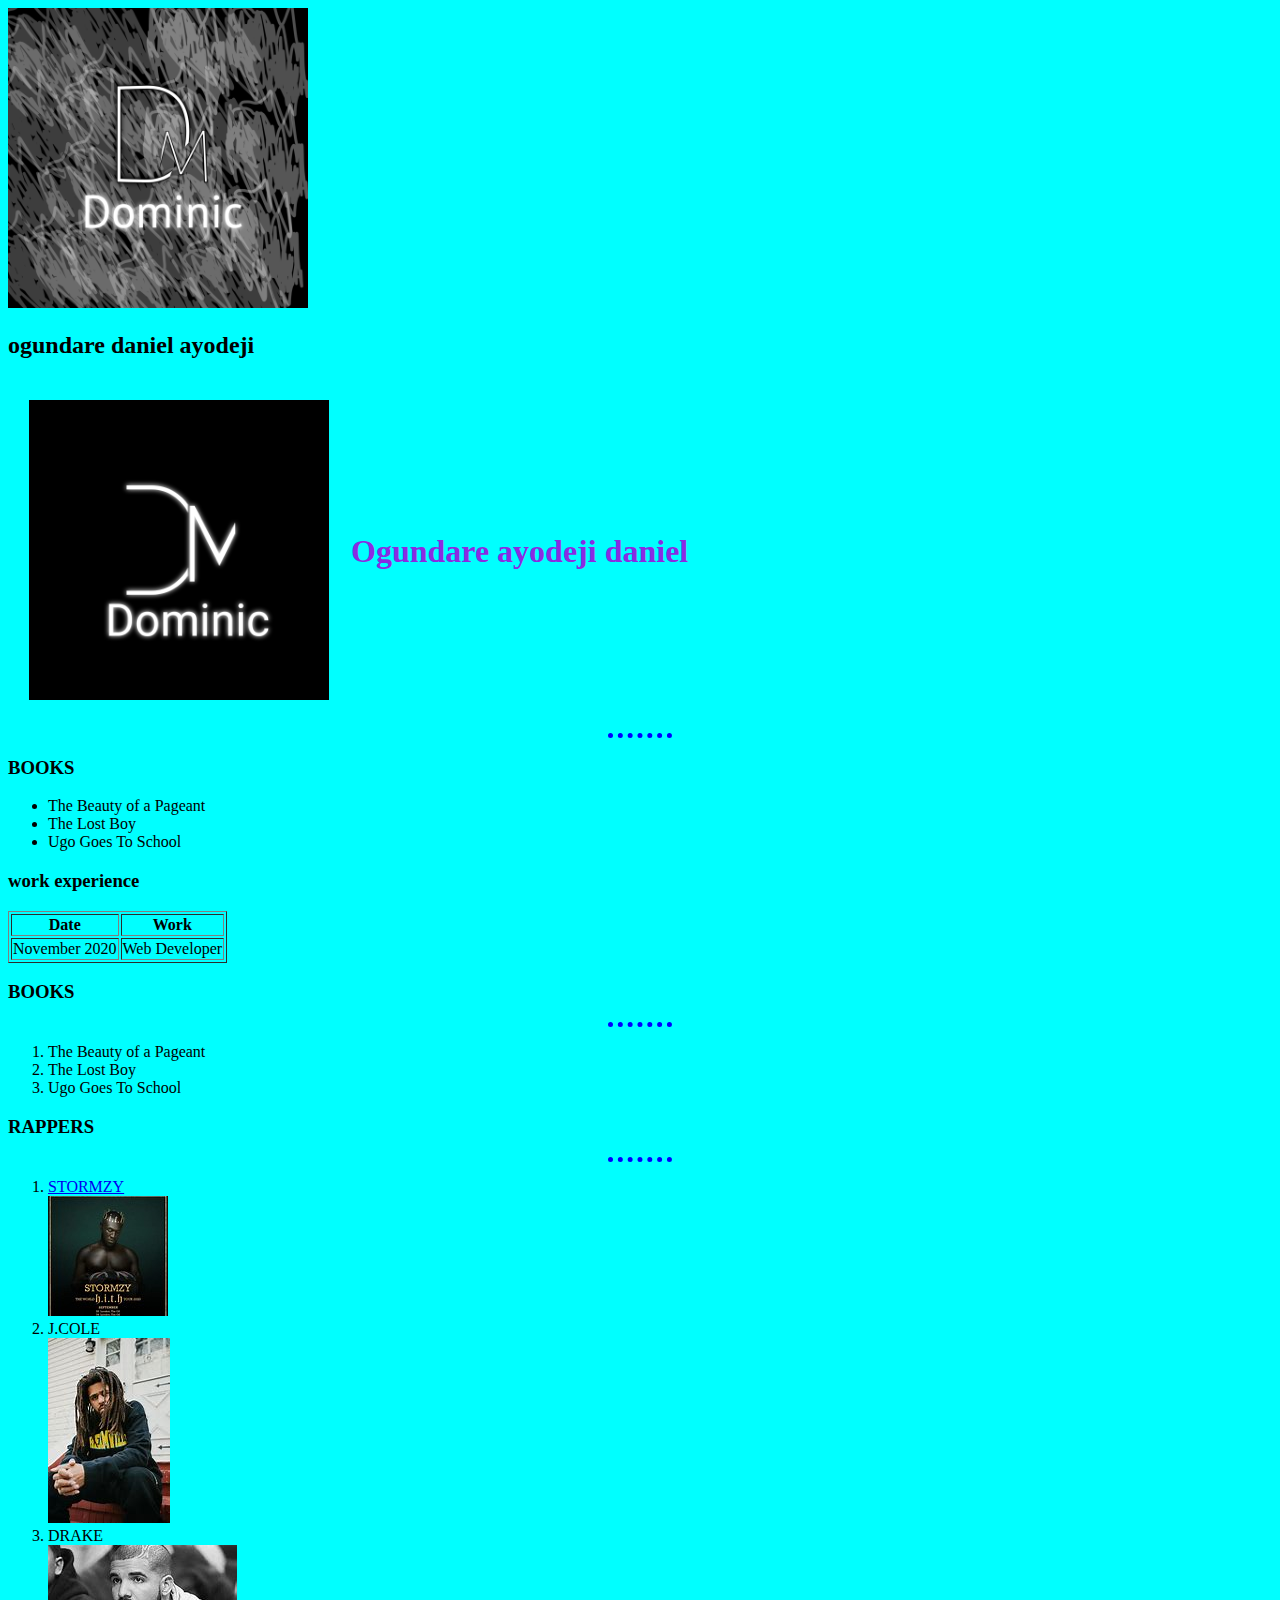
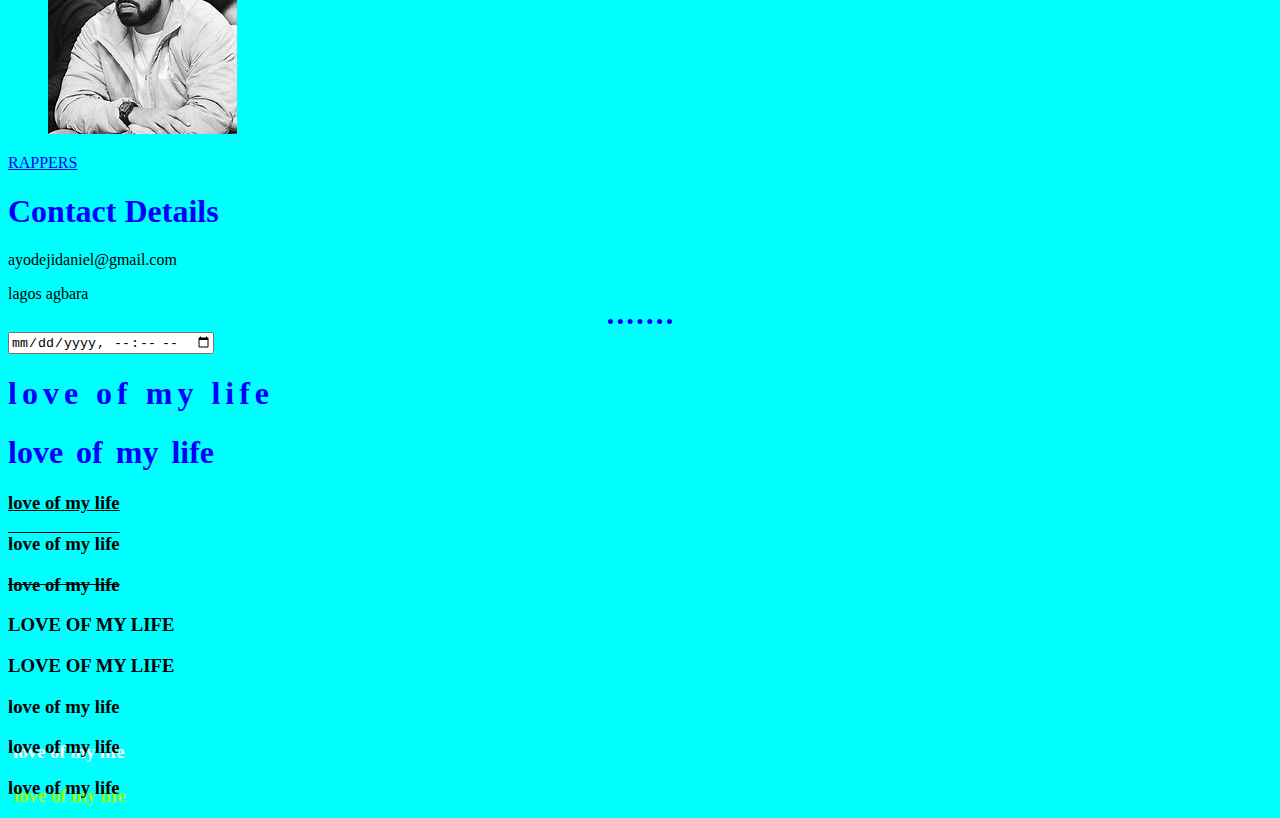
<file: index.html>
<!DOCTYPE html>
<html lang="en">
<head>
    <meta charset="UTF-8">
    <meta http-equiv="X-UA-Compatible" content="IE=edge">
    <meta name="viewport" content="width=device-width, initial-scale=1.0">
    <title>DM FILE</title>
</head>
<body style="background-color:cyan;">
<img width="300" height="300" src="IMG/THE SHADE.jpg" alt="Dm pics">
<h2>ogundare daniel ayodeji</h2>
<table cellspacing="20">
    <tr>
        <td><img width="300" height="300" src="IMG/DARK FEATURE.jpg " alt="Dm pics"></td>
        <td><h1 style="color: blueviolet;"> Ogundare ayodeji daniel</h1></td>
    </tr>
</table>
<hr>
<h3>BOOKS</h3>
<ul>
    <li>The Beauty of a Pageant</li>
    <li>The Lost Boy</li>
    <li>Ugo Goes To School</li>
</ul>
<h3>work experience</h3>
<table border="1">
    <thead>
        <tr>
            <th>Date</th>
             <th>Work</th>   
        </tr>
    </thead>
    <tbody>
        <tr>
            <td>November 2020</td>
            <td>Web Developer</td>
        </tr>
    </tbody>
</table>
<h3>BOOKS</h3> 
<hr>
<ol>
    <li>The Beauty of a Pageant</li>
    <li>The Lost Boy</li>
    <li>Ugo Goes To School</li>
</ol>
<h3>RAPPERS</h3> 
<hr>
<ol>
    
    <li><a href="https://www.youtube.com/watch?v=F0CnKnCjJZ4 ">STORMZY</a></li>
    <img src="IMG/STORMZY.jpg" alt="Dm pics">
    <li>J.COLE</li>
    <img src="IMG/J.COLE.jpg" alt="Dm pics">
    <li>DRAKE</li>
    <img src="IMG/DRAKE.jpg" alt="Dm pics">
</ol>
<a href="rappers.html">RAPPERS</a>
<h1>Contact Details</h1>
<p>ayodejidaniel@gmail.com</p>
<p>lagos agbara</p>
<hr>
<form>
<input type="datetime-local" name="" value="">
</form>
<h1 style="letter-spacing:5px;">love of my life</h1>
<h1 style="word-spacing:5px;">love of my life</h1>
<h3 style="text-decoration:underline;">love of my life</h3>
<h3 style="text-decoration:overline;">love of my life</h3>
<h3 style="text-decoration:line-through;">love of my life</h3>
<h3 style="text-transform:uppercase;">love of my life</h3>
<h3 style="text-transform:uppercase;">love of my life</h3>
<h3 style="text-transform:lowercase;">love of my life</h3>
<h3 style="text-shadow:5px 5px whitesmoke;">love of my life</h3>
<h3 style="text-shadow:6px 8px rgb(157, 255, 11)">love of my life</h3>
<link rel="stylesheet" href="style.css">

</body>
</html>
</file>
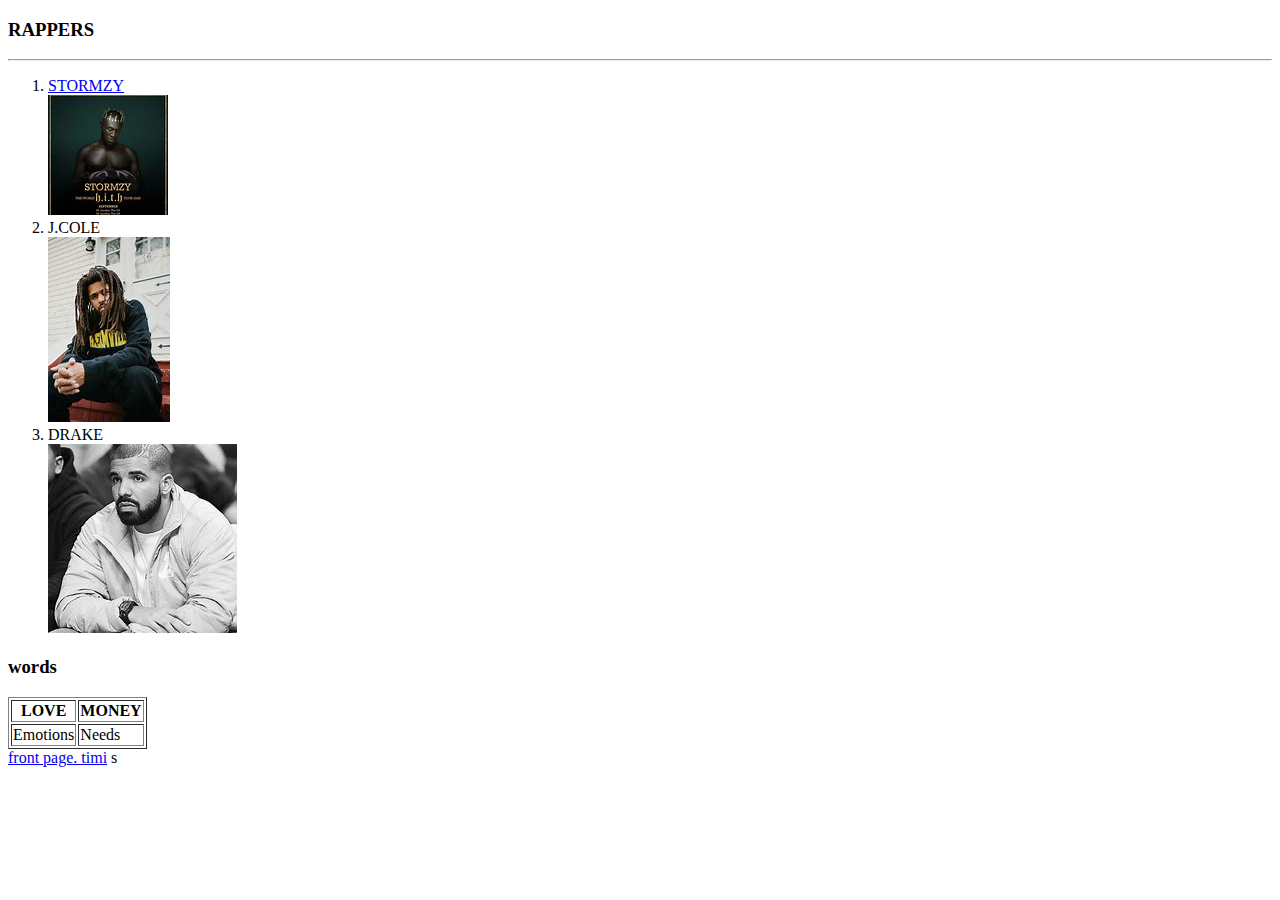
<file: rappers.html>
<!DOCTYPE html>
<html lang="en">
<head>
    <meta charset="UTF-8">
    <meta http-equiv="X-UA-Compatible" content="IE=edge">
    <meta name="viewport" content="width=device-width, initial-scale=1.0">
    <title>RAPPERS</title>
</head>
<body>
    <h3>RAPPERS</h3> 
<hr>
<ol>
    
    <li><a href="https://www.youtube.com/watch?v=F0CnKnCjJZ4 ">STORMZY</a></li>
    <img src="IMG/STORMZY.jpg" alt="Dm pics">
    <li>J.COLE</li>
    <img src="IMG/J.COLE.jpg" alt="Dm pics">
    <li>DRAKE</li>
    <img src="IMG/DRAKE.jpg" alt="Dm pics">
</ol>
<h3>words</h3>
<table border="1">
    <thead>
        <tr>
          <th>LOVE</th>
          <th>MONEY</th>
        </tr>
    </thead>
    <tbody>
        <tr>
            <td>Emotions</td>
            <td>Needs</td>
        </tr>
    </tbody>
</table>
<a href="index.html">front page. timi</a>
</body>
</html>s
</file>
<file: style.css>
body {
    background-color: aquamarine;
}
h1 {
    color: blue;
}
hr {
    border-style: none;
    border-color: blue;
    border-top-style: dotted;
    border-width:5px;
    width:5%;
}
style {
    font-family:Arial;
} 
img {
    width: 300 ; height: 300; src:"IMG/THE SHADE.jpg" alt="Dm pics"
}
</file>
